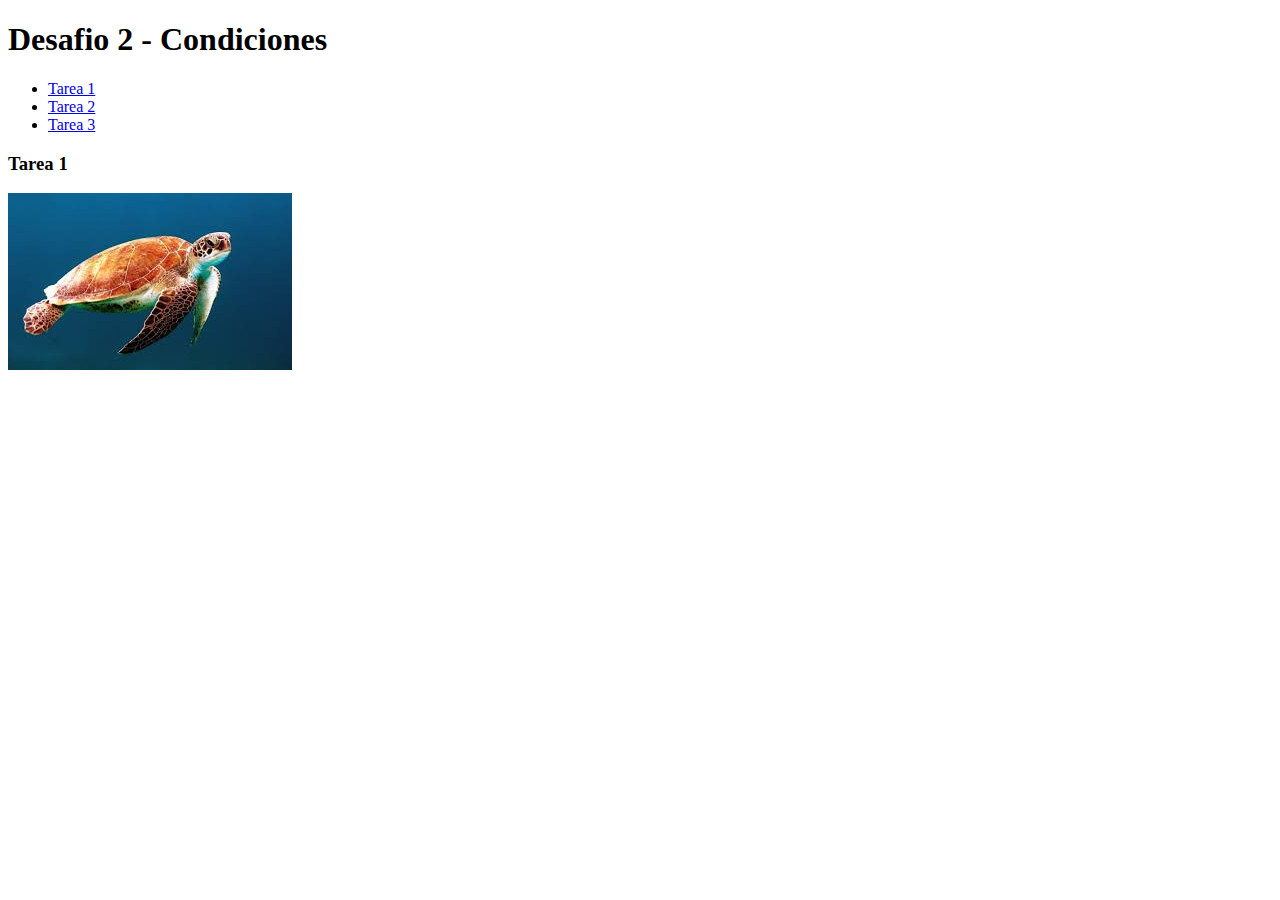
<file: index.html>
<!DOCTYPE html>
<html lang="en">
<head>
    <meta charset="UTF-8">
    <meta name="viewport" content="width=device-width, initial-scale=1.0">
    <title>tarea 1</title>

</head>
<body>
    
    <h1>Desafio 2 - Condiciones</h1>

    <nav>
        <ul>
            <li><a href="./index.html">Tarea 1</a></li>
            <li><a href="./tarea2.html">Tarea 2</a></li>
            <li><a href="./tarea3.html">Tarea 3</a></li>
        </ul>
        </nav>

    <h3>Tarea 1</h3>
    <img src="[data-uri]"
    onclick="
    
    img = document.querySelector('img')
    console.log('muestra obj' ,img)
    if (img.style.border=='0px' || img.style.border=='0'){
        img.style.border='5px solid red'
    }else{
        img.style.border='0px'
    }
    " style="border:0px">
    
</body>
</html>
</file>
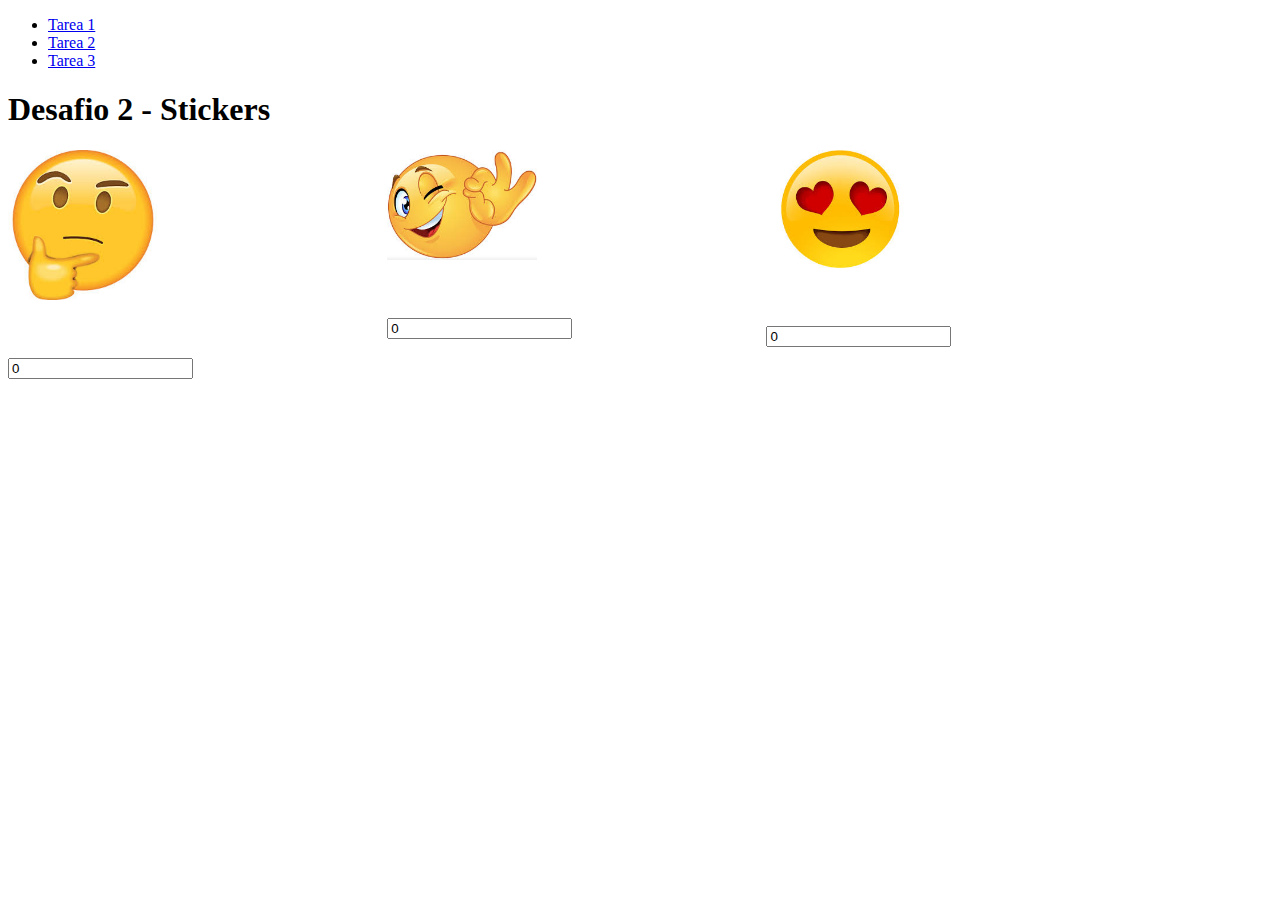
<file: tarea2.html>
<!DOCTYPE html>
<html lang="en">
<head>
    <meta charset="UTF-8">
    <meta name="viewport" content="width=device-width, initial-scale=1.0">
    <title>tarea 2</title>
    <link href="./assets/css/style.css" rel="stylesheet">
</head>
<body>
    <nav>
    <ul>
        <li><a href="./index.html">Tarea 1</a></li>
        <li><a href="#">Tarea 2</a></li>
        <li><a href="./tarea3.html">Tarea 3</a></li>
    </ul>
    </nav>
    <h1>Desafio 2 - Stickers</h1>
    
    <div class="container">
        <div class="caja" >
            
            <img src="[data-uri]"> 
            <br/><br/><br/><br/>
            <input type="number" id="stick1" value="0" onchange="maxstickers()"/>
        </div>
        <div class="caja">
            <img src="[data-uri]">
            <br/><br/><br/><br/>
            <input type="number" id="stick2" value="0" onchange="maxstickers()"/>
    </div>
        <div class="caja">
            <img src="[data-uri]">
            <br/><br/><br/><br/>
            <input type="number" id="stick3" value="0" onchange="maxstickers()"/>
    </div>
        
    </div>
    <h2 style="color: blue;"><span class="mensaje-cantidad"></span> </h2>
    <h2 style="color: red;"><span class="mensaje-stickers"></span> </h2>
    
    <script>

        function maxstickers(){
            cant1= document.querySelector('#stick1').value;
            cant2= document.querySelector('#stick2').value;
            cant3= document.querySelector('#stick3').value;
            

            mensajecant = document.querySelector(".mensaje-cantidad");
            mensaje = document.querySelector(".mensaje-stickers")
            
            suma = Number(cant1)+Number(cant2)+Number(cant3);
            mensajecant.innerHTML =  "Tienes " + suma +" stickers";
            if (suma>10){
                
                mensaje.innerHTML = "Llevas demasiados stickers!!!!!";
                return false;
            }
            
            mensaje.innerHTML = "";
        }

    </script>
</body>
</html>
</file>
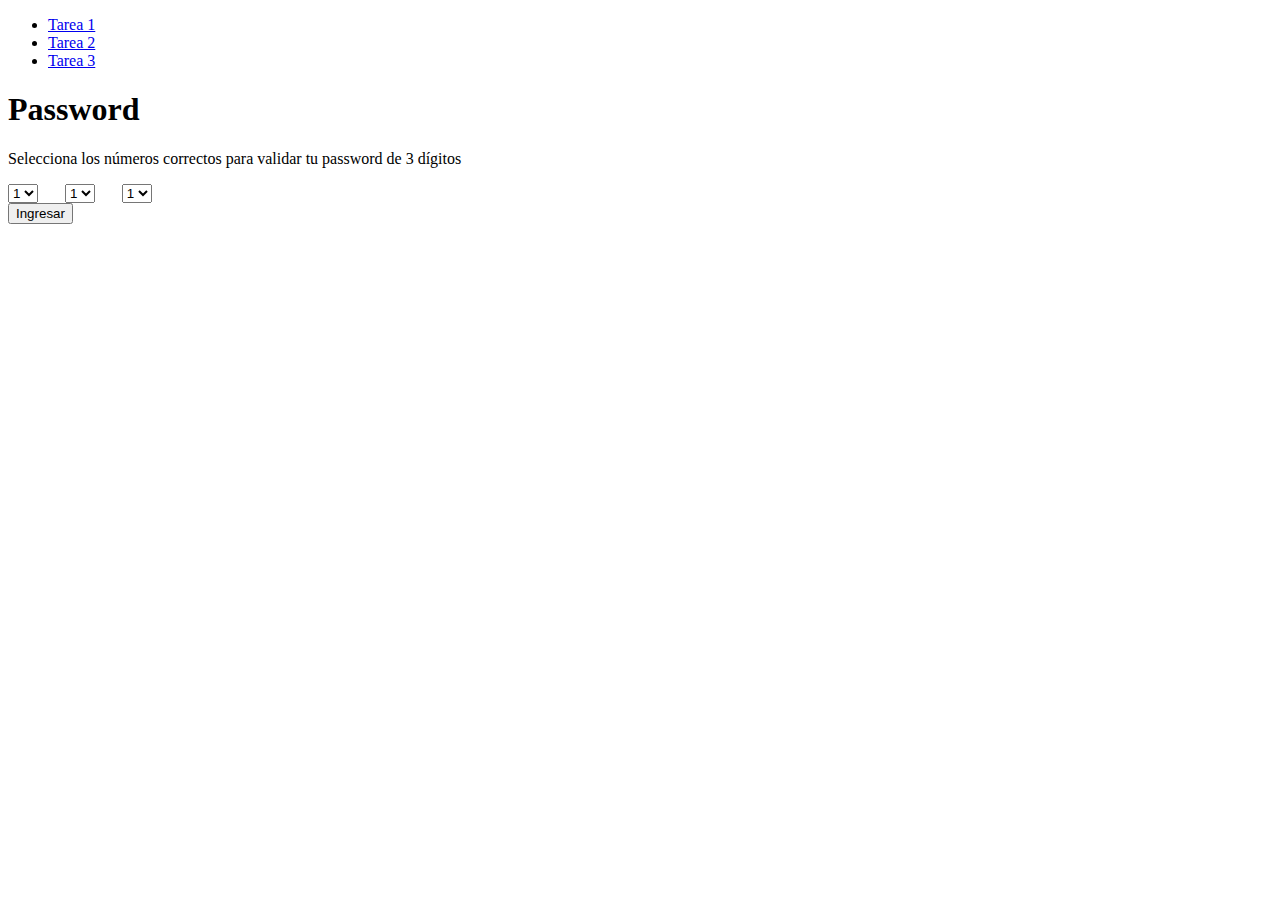
<file: tarea3.html>
<!DOCTYPE html>
<html lang="en">
<head>
    <meta charset="UTF-8">
    <meta name="viewport" content="width=device-width, initial-scale=1.0">
    <title>Desafio N° 2 Condiciones</title>
    <link href="./assets/css/style.css" rel="stylesheet">
</head>
<body>
    <nav>
        <ul>
            <li><a href="./index.html">Tarea 1</a></li>
            <li><a href="./tarea2.html">Tarea 2</a></li>
            <li><a href="#">Tarea 3</a></li>
        </ul>
        </nav>

    <h1>Password</h1>
    <p>Selecciona los números correctos para validar tu password de 3 dígitos</p>
    <section class="container" id="seleccion" style="width: 15%;">
        <article class="caja" >
            <select id="dig1">
                <option value="1">1</option>
                <option value="2">2</option>
                <option value="3">3</option>
                <option value="4">4</option>
                <option value="5">5</option>
                <option value="6">6</option>
                <option value="7">7</option>
                <option value="8">8</option>
                <option value="9">9</option>
            </select>
        </article>
        <article class="caja">
            <select id="dig2">
                <option value="1">1</option>
                <option value="2">2</option>
                <option value="3">3</option>
                <option value="4">4</option>
                <option value="5">5</option>
                <option value="6">6</option>
                <option value="7">7</option>
                <option value="8">8</option>
                <option value="9">9</option>
            </select>
        </article>
        <article class="caja">
            <select id="dig3">
                <option value="1">1</option>
                <option value="2">2</option>
                <option value="3">3</option>
                <option value="4">4</option>
                <option value="5">5</option>
                <option value="6">6</option>
                <option value="7">7</option>
                <option value="8">8</option>
                <option value="9">9</option>
            </select>
        </article>
    </section>
    <section >
        <article><button onclick="validaPassword()"> Ingresar</button></article>
        <h3><span class="mensaje"></span></h3>
    </section>
    <script>
        function validaPassword(){
            d1 = document.querySelector('#dig1').value;
            d2 = document.querySelector('#dig2').value;
            d3 = document.querySelector('#dig3').value;

            cadena = d1+d2+d3;
            mensaje = document.querySelector(".mensaje")
            
            mensaje.innerHTML="";
            
            if (cadena =="911"){
                mensaje.innerHTML="password 1 correcto";
                mensaje.style.color="blue";
            }
            else if (cadena=="714"){
                mensaje.innerHTML="Password 2 correcto";
                mensaje.style.color="blue";
            }else{
                mensaje.innerHTML="Password incorrecto";
                mensaje.style.color ="red";
            }
        }

    </script>
</body>

</html>
</file>
<file: assets/css/style.css>
img{
    width: 150px;
    align-content: center;
    text-align: center;
}

.container{
    display: flex;
}
.caja{
    width: 30%;
    flex-wrap: wrap;
}
</file>
